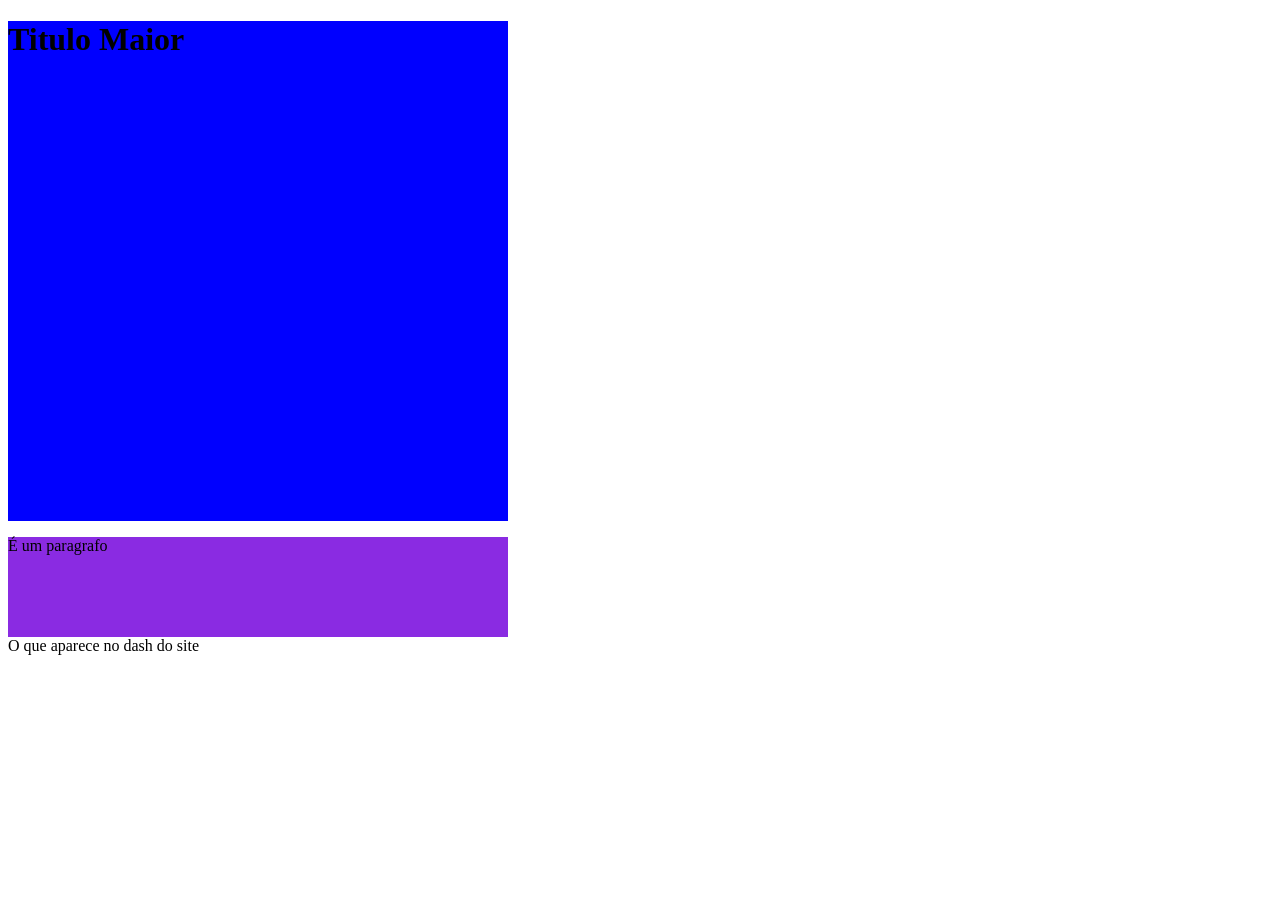
<file: learning_logs/Design/index.html>
<!DOCTYPE html>
<html lang="pt-br">
<head>
    <title> Titulo </title>
    <link rel="SHORTCUT ICON" href="" type="image/x-icon" />
    <meta charset="utf-8">
    <meta name="description" content="" />
    <meta name="keywords" content="" />
    <meta name="author" content="" />
    <meta name="viewport" content="width=devide-width, initiak-scale=1.0,maximum-scale=1.0" />
    <link   href="" rel="stylesheet"/>
    
    <style>
        .div1{
            width: 500px;
            height: 500px;
            background-color: blue;
        }

        .div2{
            width: 500px;
            height: 100px;
            background-color:blueviolet;
        }
    </style>

</head>

<body>
    <div class="div1">
        <h1>Titulo Maior</h1>  
    </div>

    <div class="div2">
        <p> É um paragrafo </p>    
    </div>


 O que aparece no dash do site

</body>

</html>
</file>
